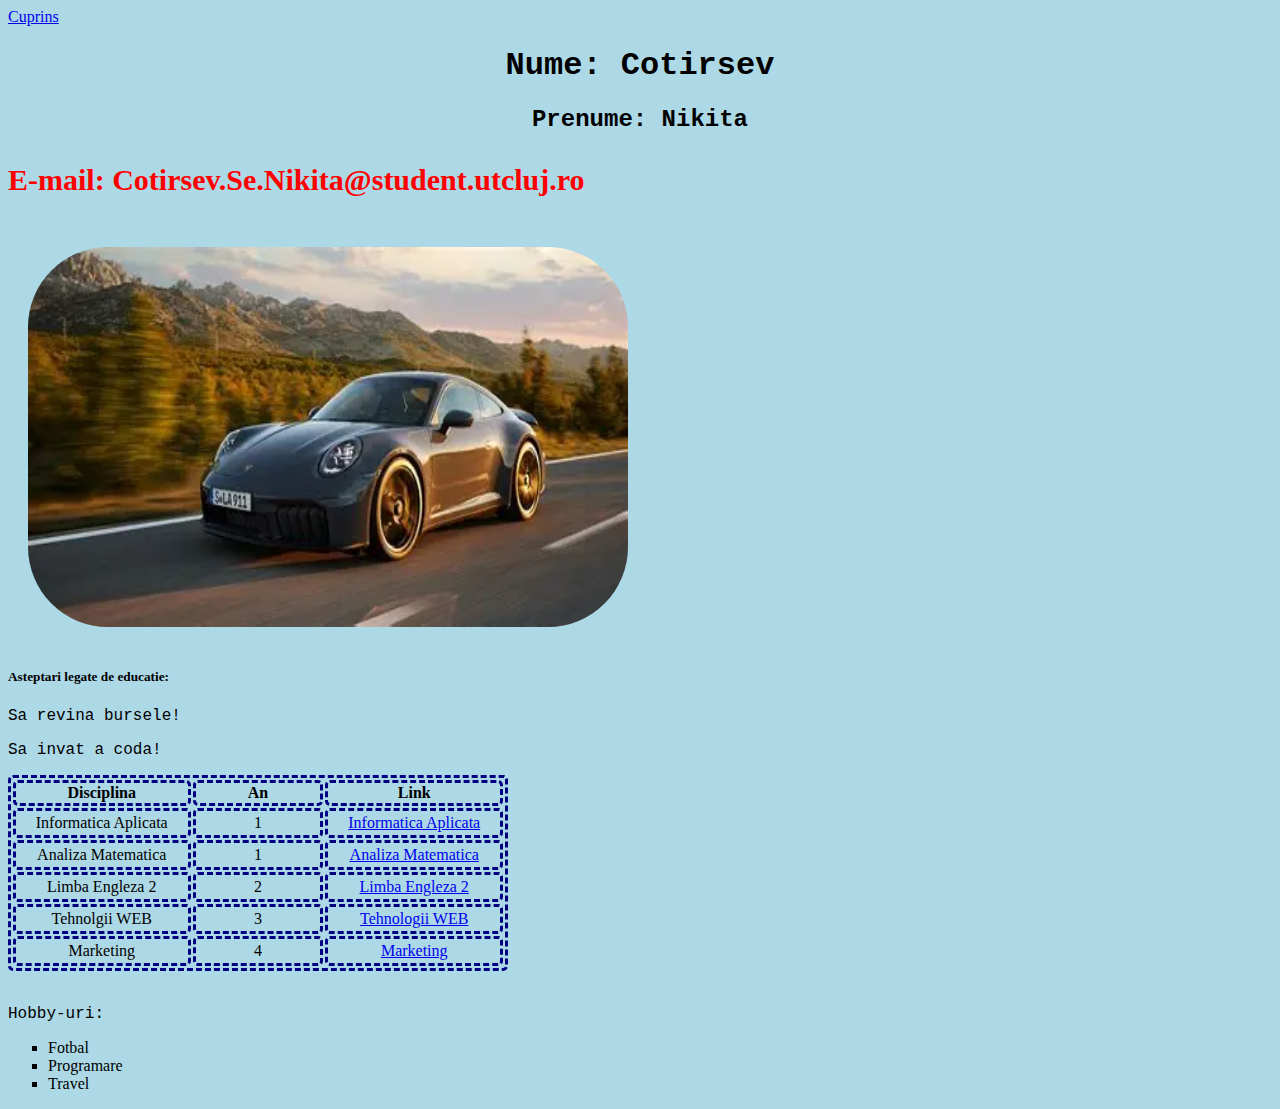
<file: L5/index.html>
<html>
	<head>
		<title>Student</title>
                <link rel="stylesheet" href="style.css">
	</head>

	<body>
  <a href="cuprins.html"> Cuprins </a>
		<h1> Nume: Cotirsev  </h1>
                <h2> Prenume: Nikita </h2>
                <h3 class="color-red big-text"> E-mail: Cotirsev.Se.Nikita@student.utcluj.ro  </h3> 
              <img id="rounded-img" src="images\Picture1.jpg" width="525px" height="380px" > </img>

<h5> Asteptari legate de educatie: </h5>
<p> Sa revina bursele! </p>
<p> Sa invat a coda! </p>
<table>
<tr>
     <th> Disciplina </th>
       <th> An </th>
    <th> Link </th>
</tr>
<tr>
<td> Informatica Aplicata </td>
<td> 1</td>
<td> <a href="https://etti.utcluj.ro/files/Acasa/Site/FiseDisciplina/EaRo/06.pdf">Informatica Aplicata </a>  </td>
</tr> 

<tr>
<td> Analiza Matematica </td>
<td> 1</td>
<td> <a href="https://etti.utcluj.ro/files/Acasa/Site/FiseDisciplina/EaRo/01.pdf">Analiza Matematica </a>  </td>
</tr>

<tr>
<td> Limba Engleza 2 </td>
<td> 2</td>
<td> <a href="https://etti.utcluj.ro/files/Acasa/Site/FiseDisciplina/EaRo/21_10.pdf"> Limba Engleza 2  </a>  </td>
</tr>

<tr>
<td> Tehnolgii WEB </td>
<td> 3</td>
<td> <a href="https://etti.utcluj.ro/files/Acasa/Site/FiseDisciplina/EaRo/35.pdf">Tehnologii WEB </a>  </td>
</tr>

<tr>
<td> Marketing </td>
<td> 4 </td>
<td> <a href="https://etti.utcluj.ro/files/Acasa/Site/FiseDisciplina/EaRo/57_20.pdf">Marketing </a>  </td>
</tr>
</table> 
<br>
<p> Hobby-uri: </p>
<ul type="square">
<li> Fotbal </li>
<li> Programare </li>
<li> Travel </li>
</ul>

	</body>
</html>
</file>
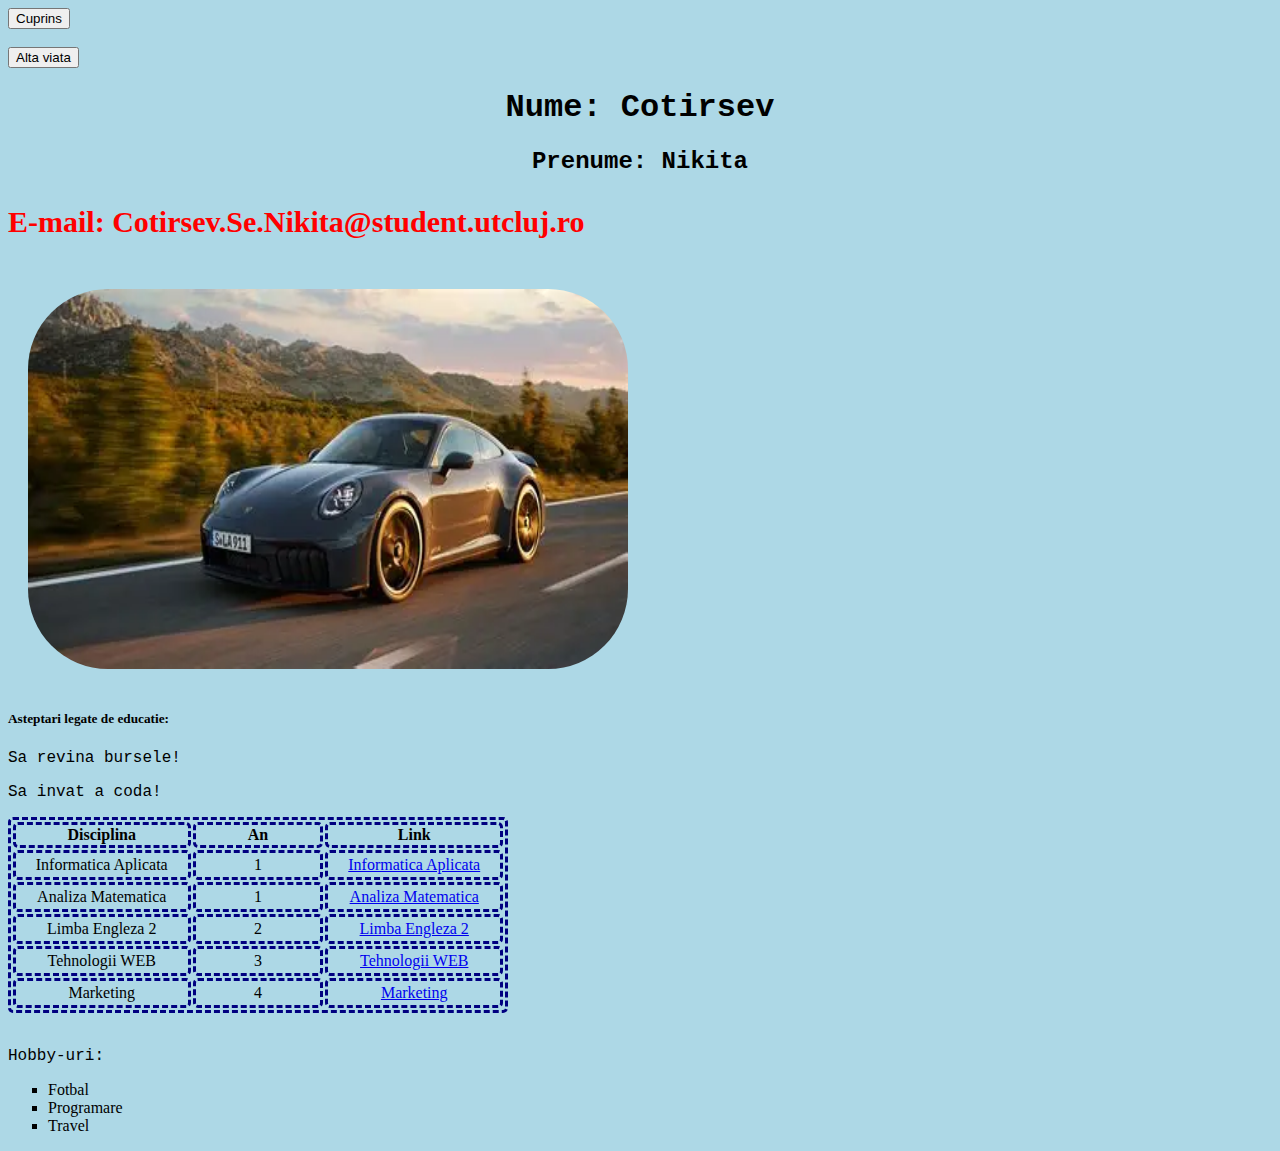
<file: Portofoliu/index.html>
<html>

<head>
    <meta charset="UTF-8">
    <title>Student</title>
    <link rel="stylesheet" href="style.css">
    <script src="script.js" defer></script>
    <script src="cuprins.js" defer></script>
</head>

<body>
    <!-- Navigation Button -->
    <button onclick="location.href='cuprins.html'">Cuprins</button>
    <br><br>

    <!-- Main Button -->
    <button id="button">Alta viata</button>		

    <h1 id="nume">Nume: Cotirsev</h1>
    <h2 id="prenume">Prenume: Nikita</h2>
    <h3 class="color-red big-text">E-mail: Cotirsev.Se.Nikita@student.utcluj.ro</h3>

    <img id="rounded-img" src="images/Picture1.jpg" width="525" height="380" alt="Profile image">

    <h5 id="educatie">Asteptari legate de educatie:</h5>
    <p id="asteptari">Sa revina bursele!</p>
    <p>Sa invat a coda!</p>

    <table>
        <tr>
            <th>Disciplina</th>
            <th>An</th>
            <th>Link</th>
        </tr>

        <tr>
            <td>Informatica Aplicata</td>
            <td>1</td>
            <td><a href="https://etti.utcluj.ro/files/Acasa/Site/FiseDisciplina/EaRo/06.pdf">Informatica Aplicata</a></td>
        </tr>

        <tr>
            <td>Analiza Matematica</td>
            <td>1</td>
            <td><a href="https://etti.utcluj.ro/files/Acasa/Site/FiseDisciplina/EaRo/01.pdf">Analiza Matematica</a></td>
        </tr>

        <tr>
            <td>Limba Engleza 2</td>
            <td>2</td>
            <td><a href="https://etti.utcluj.ro/files/Acasa/Site/FiseDisciplina/EaRo/21_10.pdf">Limba Engleza 2</a></td>
        </tr>

        <tr>
            <td>Tehnologii WEB</td>
            <td>3</td>
            <td><a href="https://etti.utcluj.ro/files/Acasa/Site/FiseDisciplina/EaRo/35.pdf">Tehnologii WEB</a></td>
        </tr>

        <tr>
            <td>Marketing</td>
            <td>4</td>
            <td><a href="https://etti.utcluj.ro/files/Acasa/Site/FiseDisciplina/EaRo/57_20.pdf">Marketing</a></td>
        </tr>
    </table>

    <br>

    <p>Hobby-uri:</p>
    <ul type="square">
        <li>Fotbal</li>
        <li>Programare</li>
        <li>Travel</li>
    </ul>

</body>
</html>
</file>
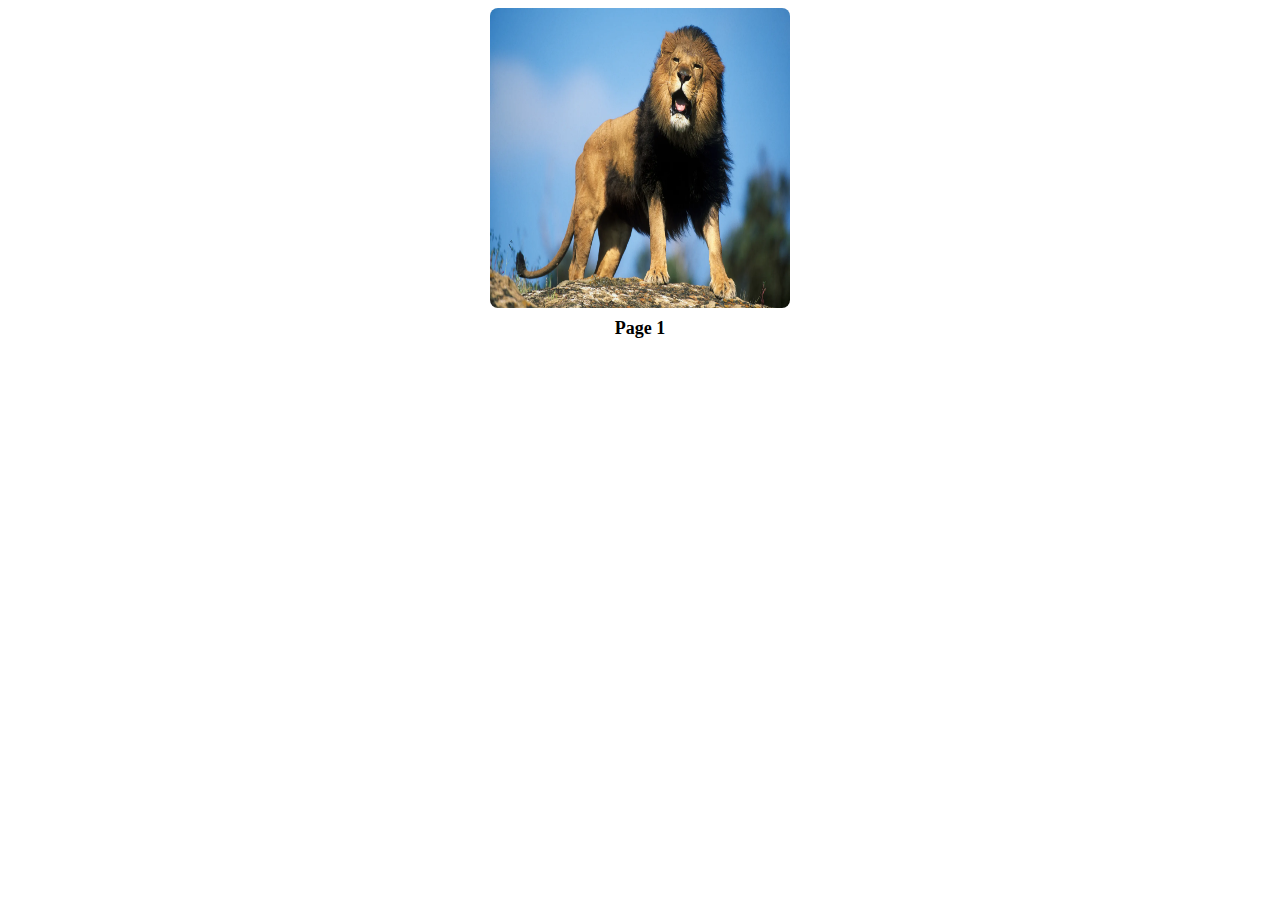
<file: Portofoliu/cuprins.html>
<html>
	<head>
		<title>Cuprins</title>
		 <script src="cuprins.js" defer></script>

	</head>

	<body>
		<ul>
<li><a href="index.html"> Pagina 1 </a> </li>
<li><a href="index2.html"> Pagina 2 </a> </li>
</ul>
	</body>
</html>
</file>
<file: L5/style.css>
h1,h2 {
	text-align: center;
 	font-family: "Lucida Console", "Courier New", monospace;

 }
h3,h5 {
 	font-family: "Times New Roman", Times, serif;
}
.color-red { 
	color: red; 
}
.big-text {
	font-size: 30px;
}
 #rounded-img {
border-radius: 100px;
border: 0px solid #ddd;
padding: 20px;
width: 600px;
}
body {
  background-color: lightblue;
}
table, th, td {
  border: 3px solid navy;
   border-style: dashed;
 width: 500px;
border-radius: 5px;
}

td {
  text-align: center;
  padding: 3px;
 
}
p {
  font-family: "Papyrus", "Courier New", Fantasy;
}
 li {
 font-family: "Lucida Handwriting",cursive;
}
</file>
<file: Portofoliu/style.css>
h1,h2 {
	text-align: center;
 	font-family: "Lucida Console", "Courier New", monospace;

 }
h3,h5 {
 	font-family: "Times New Roman", Times, serif;
}
.color-red { 
	color: red; 
}
.big-text {
	font-size: 30px;
}
 #rounded-img {
border-radius: 100px;
border: 0px solid #ddd;
padding: 20px;
width: 600px;
}
body {
  background-color: lightblue;
}
table, th, td {
  border: 3px solid navy;
   border-style: dashed;
 width: 500px;
border-radius: 5px;
}

td {
  text-align: center;
  padding: 3px;
 
}
p {
  font-family: "Papyrus", "Courier New", Fantasy;
}
 li {
 font-family: "Lucida Handwriting",cursive;
}
</file>
